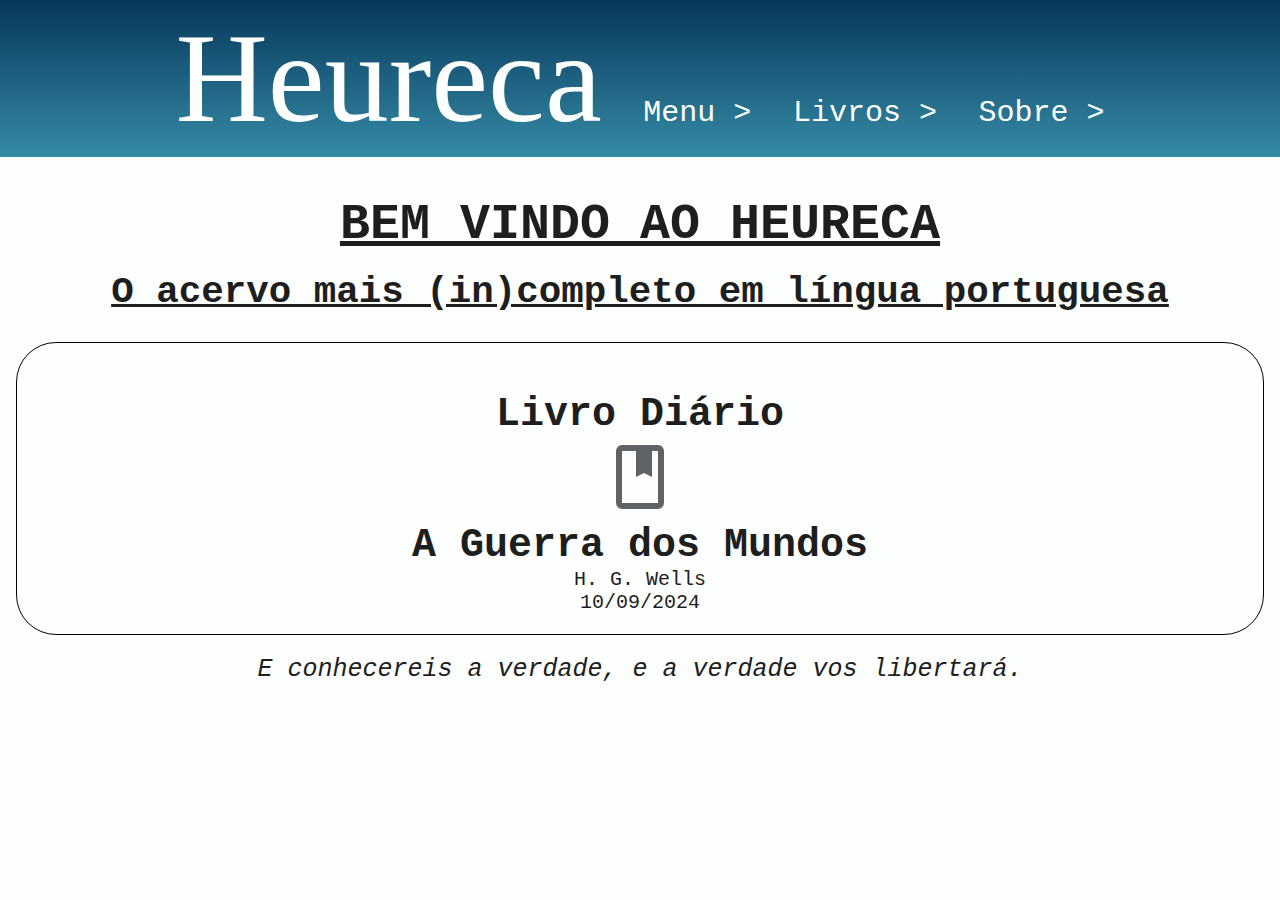
<file: index.html>
<!DOCTYPE html>
<html lang="en">
<head>
    <meta charset="UTF-8">
    <meta http-equiv="X-UA-Compatible" content="IE=edge">
    <meta name="viewport" content="width=device-width, initial-scale=1.0">
    <title>Heureca-Menu</title>
    <link rel="icon" type="image/png" href="Imgs/Icon/icon.png">
    <link rel="stylesheet" href="style.css">
    <link rel="javascript" href="script.js">
    <link rel="preconnect" href="https://fonts.googleapis.com">
    <link rel="preconnect" href="https://fonts.gstatic.com" crossorigin>
    <link href="https://fonts.googleapis.com/css2?family=Noto+Serif&display=swap" rel="stylesheet">
    <link rel="Imgs" href="Imgs">
</head>
<body>
    <header class="cabeçalho">
        <l1 class="topicos" id="title">Heureca</l1>
        <a href="index.html"><l1 class="topicos">Menu ></l1></a>
        <a href="Shelf.html"><l1 class="topicos">Livros ></l1></a>
        <a href="link.html"><l1 class="topicos"> Sobre ></l1></a>
    </header>
    <section class="arquivo">
        <div class="titulo"><h1>BEM VINDO AO HEURECA</h1></div>
        <div class="titulo"><h2>O acervo mais (in)completo em língua portuguesa</h2></div>
        <span class="span">|</span>
        <div class="new">
            <div class="titulo-new"><h1>Livro Diário</h1></div>
            <img id="title" src="Imgs/Icon/book.png">
            <a href="Txt/Livros/Literatura/Guerra-dos-Mundos.zip"><h1>A Guerra dos Mundos</h1></a>
            <p class="data">H. G. Wells</p>
            <p class="data">10/09/2024</p>
        </div>       
        <div class="rede">
            <div class="org">
                <a href="Txt/Livros/Literatura/1984.zip"><p class="p">E conhecereis a verdade, e a verdade vos libertará.</p></a>
            </div>
        </div>
    </section>
</body>
</html>
</file>
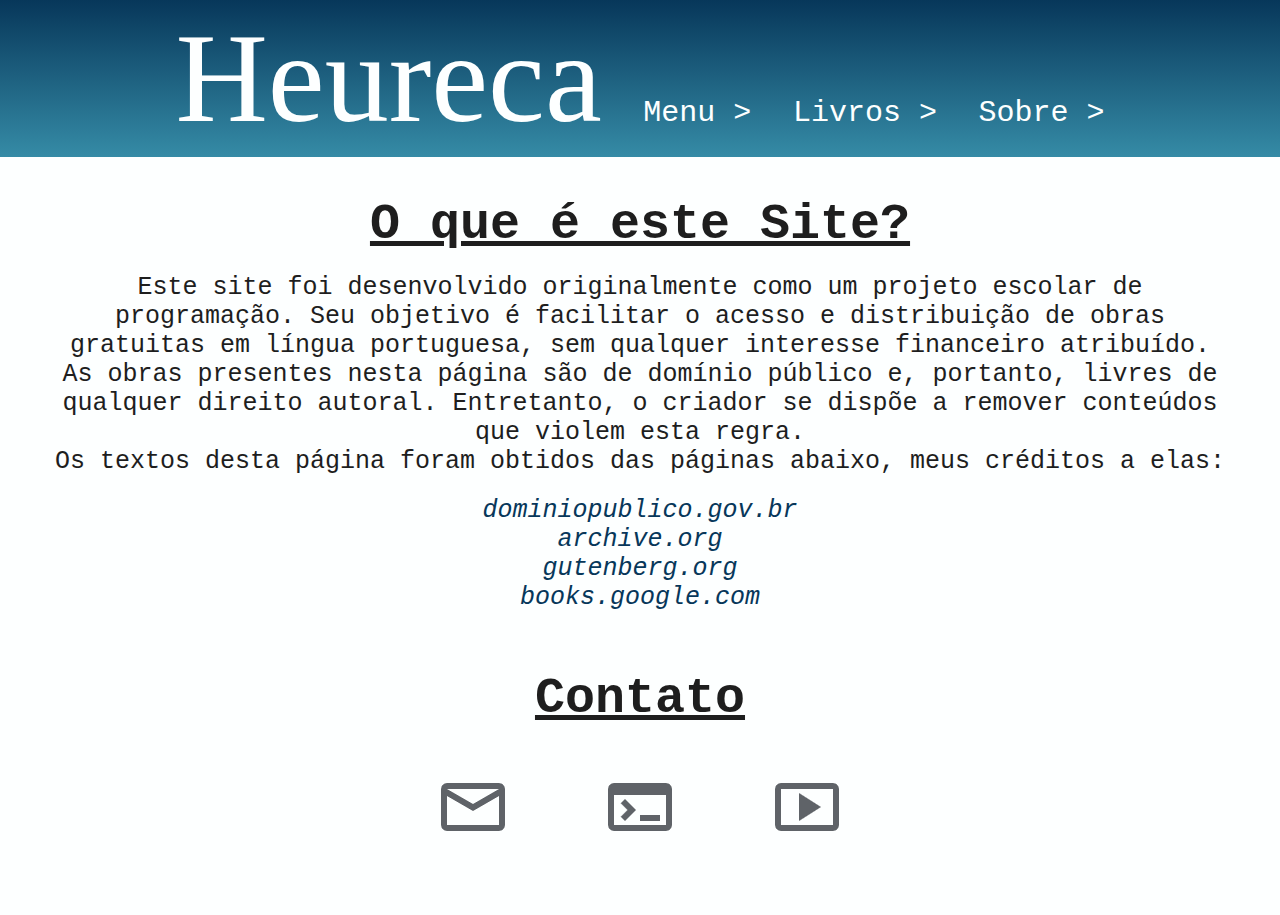
<file: link.html>
<!DOCTYPE html>
<html lang="en">
<head>
    <meta charset="UTF-8">
    <meta http-equiv="X-UA-Compatible" content="IE=edge">
    <meta name="viewport" content="width=device-width, initial-scale=1.0">
    <title>Heureca-Sobre</title>
    <link rel="icon" type="image/png" href="Imgs/Icon/icon(3).png">
    <link rel="stylesheet" href="style.css">
    <link rel="javascript" href="script.js">
    <link rel="preconnect" href="https://fonts.googleapis.com">
    <link rel="preconnect" href="https://fonts.gstatic.com" crossorigin>
    <link href="https://fonts.googleapis.com/css2?family=Noto+Serif&display=swap" rel="stylesheet">
    <link rel="imagens" href="Imagens">
</head>
<body>
    <header class="cabeçalho">
        <l1 class="topicos" id="title">Heureca</l1>
        <a href="index.html"><l1 class="topicos">Menu ></l1></a>
        <a href="Shelf.html"><l1 class="topicos">Livros ></l1></a>
        <a href="link.html"><l1 class="topicos"> Sobre ></l1></a>
    </header>
    <section class="arquivo">
        <div class="titulo"><h1>O que é este Site?</h1></div>
            <div class="texto">
                <noscript></noscript>
                <p>Este site foi desenvolvido originalmente como um projeto escolar de programação.
                Seu objetivo é facilitar o acesso e distribuição de obras gratuitas em língua
                portuguesa, sem qualquer interesse financeiro atribuído.  
                </p>
                <p>As obras presentes nesta página são de domínio público e, portanto, livres 
                    de qualquer direito autoral. Entretanto, o criador se dispõe a remover
                    conteúdos que violem esta regra.
                </p>
                <p>Os textos desta página foram obtidos das páginas abaixo, meus créditos a elas:</p>  
                <div class="rede">
                    <a href="http://www.dominiopublico.gov.br/pesquisa/PesquisaObraForm.jsp"><p class="org">dominiopublico.gov.br</p></a>
                    <a href="https://archive.org/"><p class="org">archive.org</p></a>
                    <a href="https://www.gutenberg.org/"><p class="org">gutenberg.org</p></a>
                    <a href="https://books.google.com.br/"><p class="org">books.google.com</p></a>
                </div>         
            </div>
            <div class="titulo"><h1>Contato</h1></div>
            <div class="rede">
                <button id="copyButton"><img class="icon" src="Imgs/Icon/Email.png"></button>
                <a href="https://github.com/Thiago00111000"><img class="icon" src="Imgs/Icon/Github.png"></a>
                <a href="https://www.youtube.com/channel/UCkv5QoUjLVfSthwPwynBJjw"><img class="icon" src="Imgs/Icon/Youtube.png"></a>
            </div>
        </div>
    </section>
    <script src="js/clipboard.js"></script>
</body>
</html>
</file>
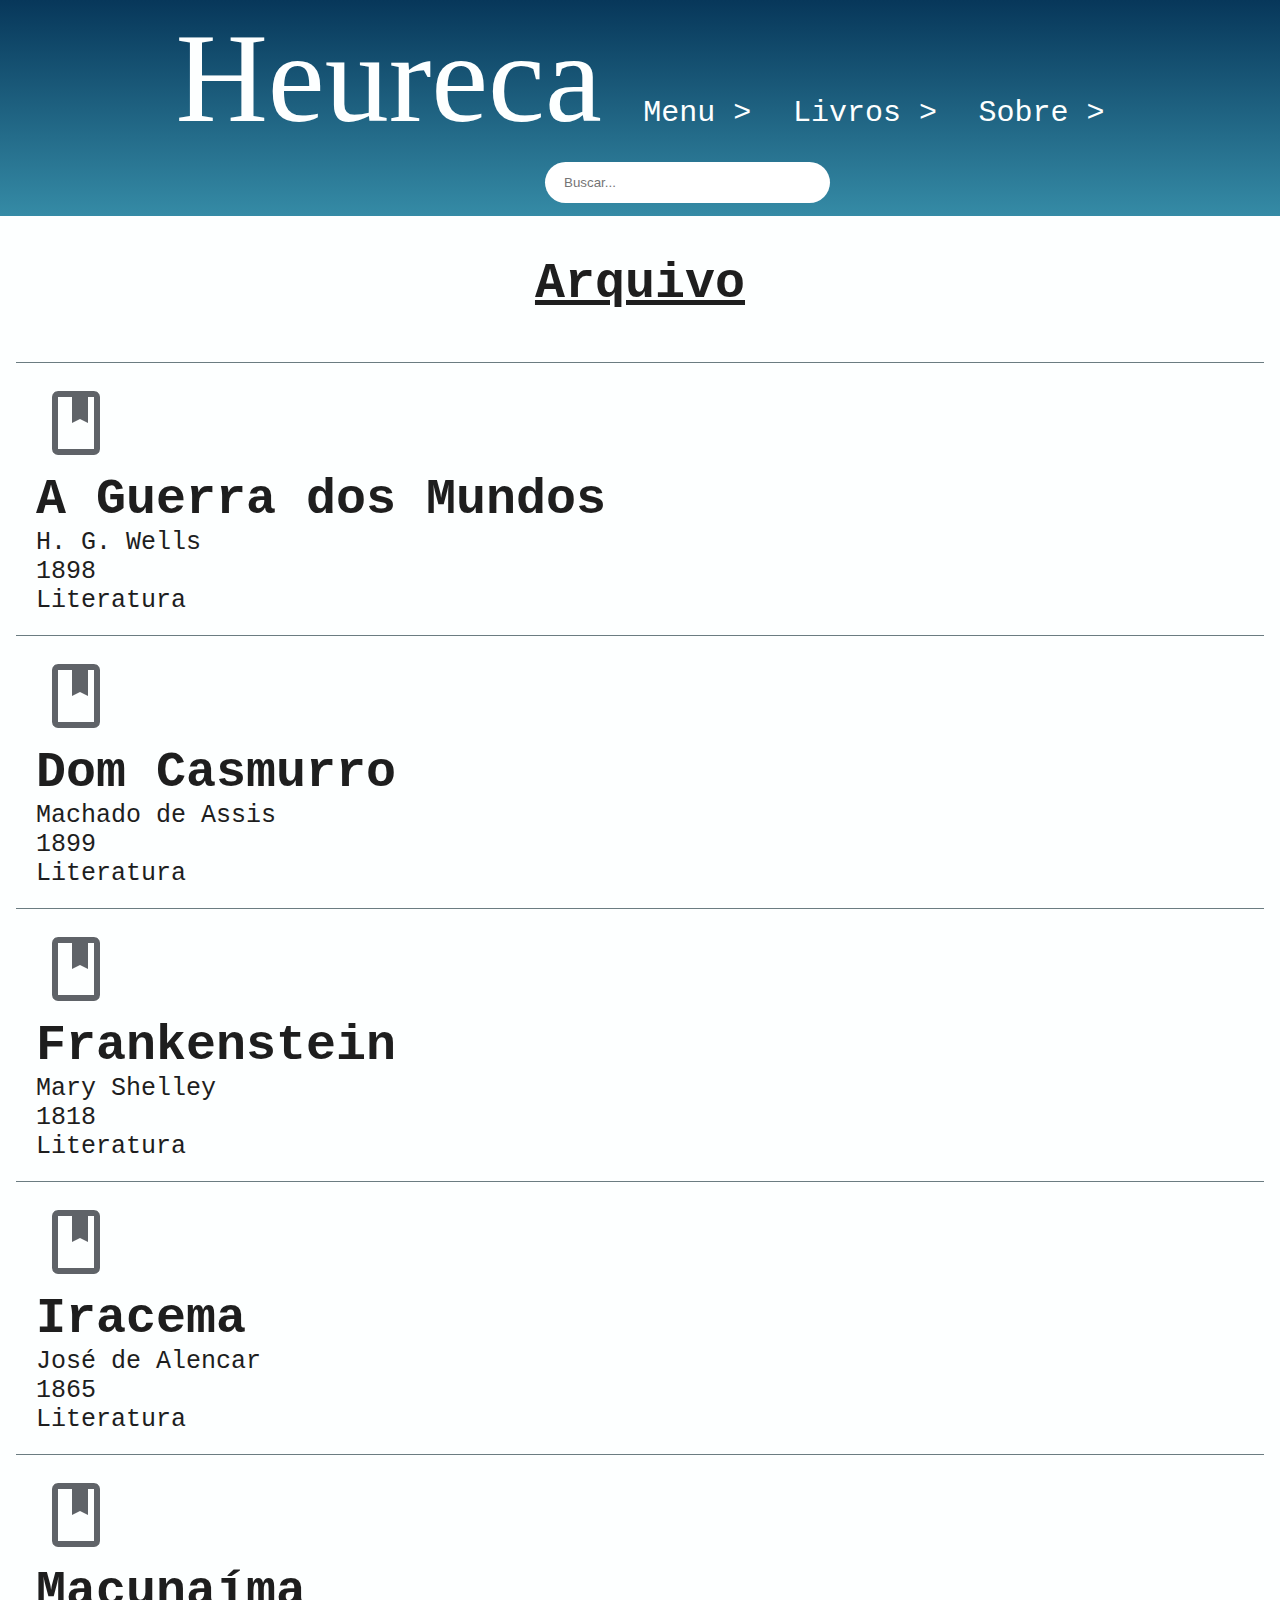
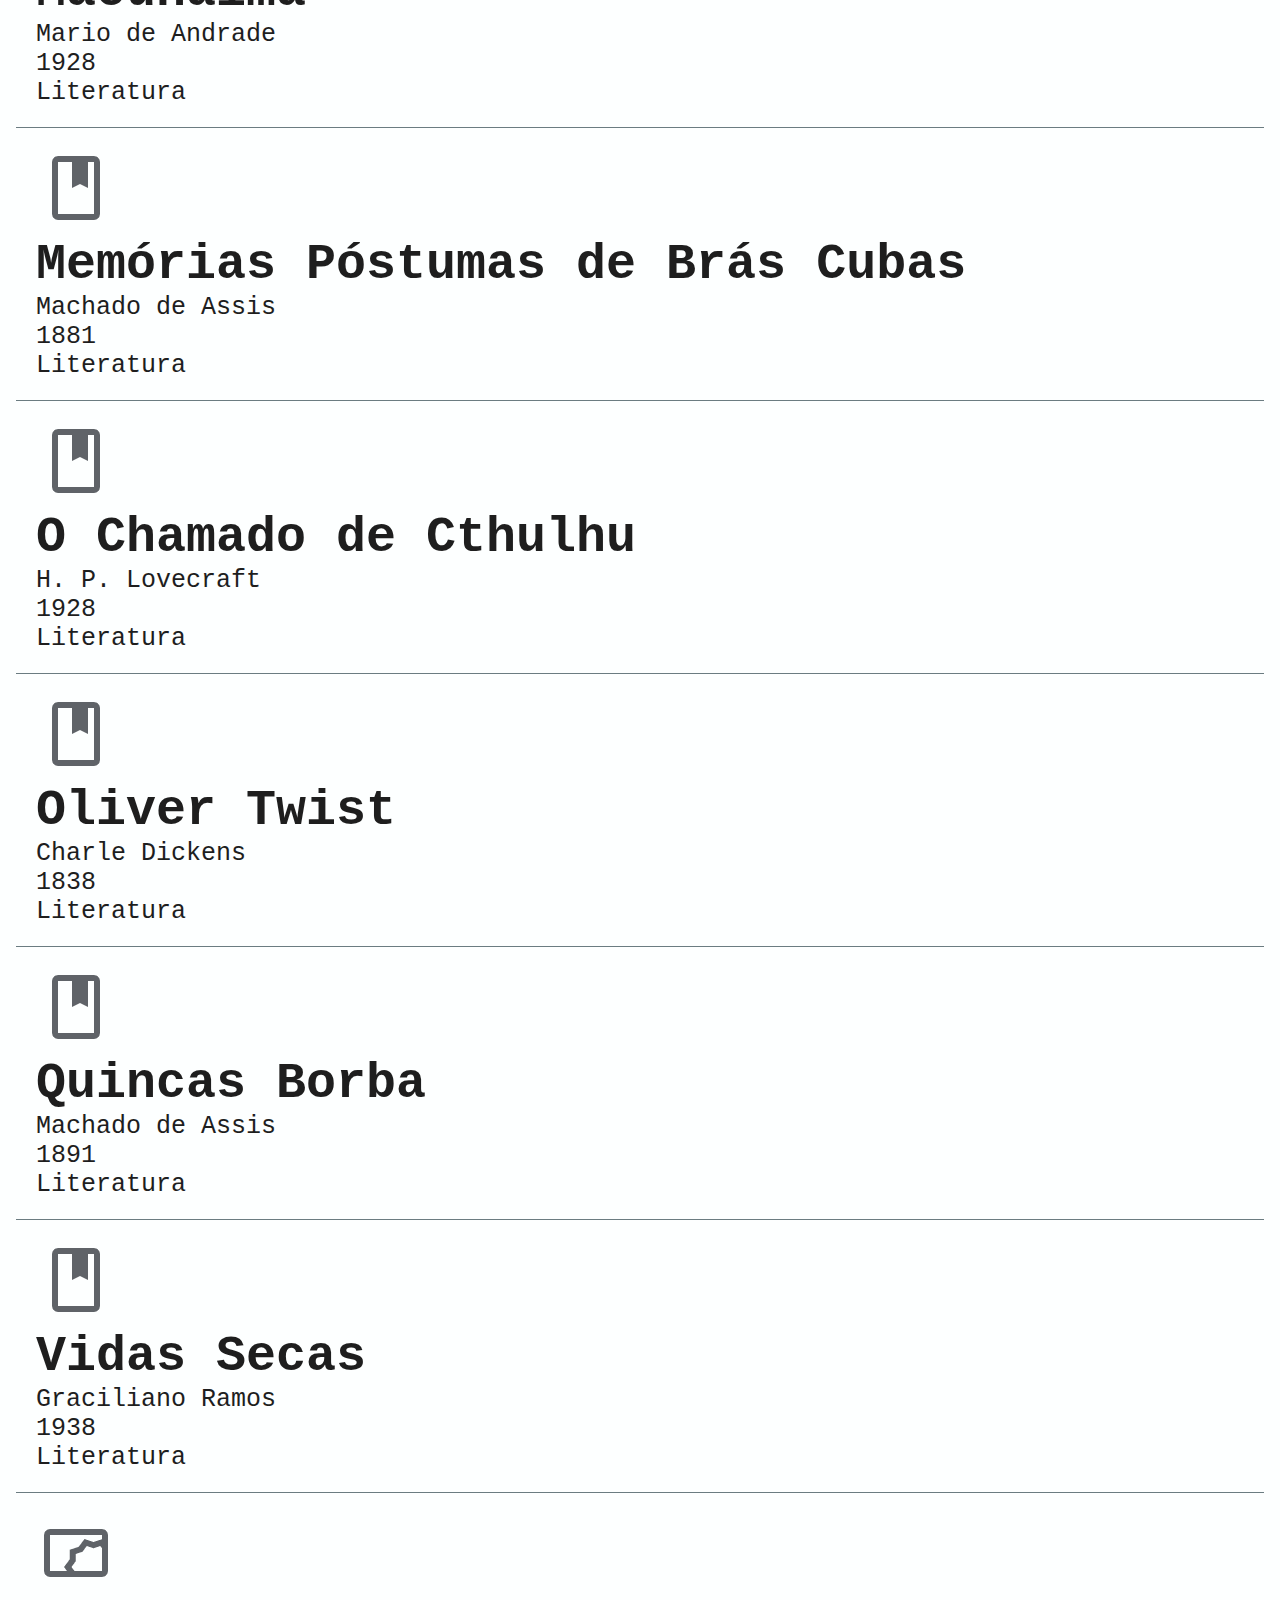
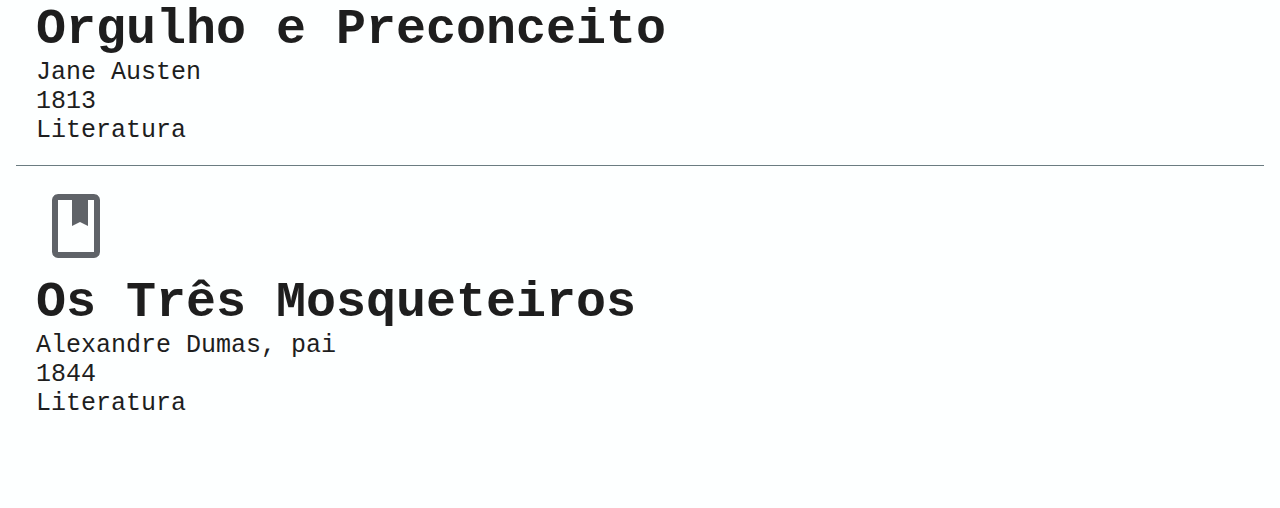
<file: Shelf.html>
<!DOCTYPE html>
<html lang="en">
<head>
    <meta charset="UTF-8">
    <meta http-equiv="X-UA-Compatible" content="IE=edge">
    <meta name="viewport" content="width=device-width, initial-scale=1.0">
    <title>Heureca-Livros</title>
    <link rel="icon" type="image/png" href="Imgs/Icon/icon(2).png">
    <link rel="stylesheet" href="style.css">
    <link rel="javascript" href="script.js">
    <link rel="preconnect" href="https://fonts.googleapis.com">
    <link rel="preconnect" href="https://fonts.gstatic.com" crossorigin>
    <link href="https://fonts.googleapis.com/css2?family=Noto+Serif&display=swap" rel="stylesheet">
    <link rel="imagens" href="Imagens">
</head>
<body>
    <header class="cabeçalho">
        <l1 class="topicos" id="title">Heureca</l1>
        <a href="index.html"><l1 class="topicos">Menu ></l1></a>
        <a href="Shelf.html"><l1 class="topicos">Livros ></l1></a>
        <a href="link.html"><l1 class="topicos"> Sobre ></l1></a>
        <section class="sub-header">
            <div class="topicos"><input class="search" type="text" placeholder="Buscar..."></input></div>
        </section>
    </header>
    <section class="arquivo">
        <div class="titulo"><h1>Arquivo</h1></div>
        <section class="estante">
            <ul class="bookshelf">
                <!--Literatura-->
                <section>
                    <li class="livro">
                        <img id="title" src="Imgs/Icon/book.png">
                        <a href="Txt/Livros/Literatura/Guerra-dos-Mundos.zip"><h1>A Guerra dos Mundos</h1></a>
                        <p class="data">H. G. Wells</p>
                        <p class="data">1898</p>
                        <p class="data">Literatura</p>
                    </li>
                    <li class="livro">
                        <img id="title" src="Imgs/Icon/book.png">
                        <a href="Txt/Livros/Literatura/Dom-Casmurro.zip"><h1>Dom Casmurro</h1></a>
                        <p class="data">Machado de Assis</p>
                        <p class="data">1899</p>
                        <p class="data">Literatura</p>
                    </li>
                    <li class="livro">
                        <img id="title" src="Imgs/Icon/book.png">
                        <a href="Txt/Livros/Literatura/Frankenstein.zip"><h1>Frankenstein</h1>
                        <p class="data">Mary Shelley</p>
                        <p class="data">1818</p>
                        <p class="data">Literatura</p>
                    </li>
                    <li class="livro">
                        <img id="title" src="Imgs/Icon/book.png">
                        <a href="Txt/Livros/Literatura/Iracema.zip"><h1>Iracema</h1></a>
                        <p class="data">José de Alencar</p>
                        <p class="data">1865</p>
                        <p class="data">Literatura</p>
                    </li>
                    <li class="livro">
                        <img id="title" src="Imgs/Icon/book.png">
                        <a href="Txt/Livros/Literatura/Macunaima.zip"><h1>Macunaíma</h1></a>
                        <p class="data">Mario de Andrade</p>
                        <p class="data">1928</p>
                        <p class="data">Literatura</p>
                    </li>
                    <li class="livro">
                        <img id="title" src="Imgs/Icon/book.png">
                        <a href="Txt/Livros/Literatura/Memórias-Póstumas.zip"><h1>Memórias Póstumas de Brás Cubas</h1></a>
                        <p class="data">Machado de Assis</p>
                        <p class="data">1881</p>
                        <p class="data">Literatura</p>
                    </li>
                    <li class="livro">
                        <img id="title" src="Imgs/Icon/book.png">
                        <a href="Txt/Livros/Literatura/Chamado-de-Cthulhu.zip"><h1>O Chamado de Cthulhu</h1></a>
                        <p class="data">H. P. Lovecraft</p>
                        <p class="data">1928</p>
                        <p class="data">Literatura</p>
                    </li>
                    <li class="livro">
                        <img id="title" src="Imgs/Icon/book.png">
                        <a href="Txt/Livros/Literatura/Oliver-Twist.zip"><h1>Oliver Twist</h1></a>
                        <p class="data">Charle Dickens</p>
                        <p class="data">1838</p>
                        <p class="data">Literatura</p>
                    </li>
                    <li class="livro">
                        <img id="title" src="Imgs/Icon/book.png">
                        <a href="Txt/Livros/Literatura/Quincas.zip"><h1>Quincas Borba</h1></a>
                        <p class="data">Machado de Assis</p>
                        <p class="data">1891</p>
                        <p class="data">Literatura</p>
                    </li>
                    <li class="livro">
                        <img id="title" src="Imgs/Icon/book.png">
                        <a href="Txt/Livros/Literatura/Vidas-Secas.zip"><h1>Vidas Secas</h1></a>
                        <p class="data">Graciliano Ramos</p>
                        <p class="data">1938</p>
                        <p class="data">Literatura</p>
                    </li>
                    <li class="livro">
                        <img id="title" src="Imgs/Icon/manga.png">
                        <a href="Txt/Livros/Literatura/org-prec.zip"><h1>Orgulho e Preconceito</h1></a>
                        <p class="data">Jane Austen</p>
                        <p class="data">1813</p>
                        <p class="data">Literatura</p>
                    </li>
                    <li class="livro">
                        <img id="title" src="Imgs/Icon/book.png">
                        <a href="Txt/Livros/Literatura/Os-Tres-Mosqueteiros.zip"><h1>Os Três Mosqueteiros</h1></a>
                        <p class="data">Alexandre Dumas, pai</p>
                        <p class="data">1844</p>
                        <p class="data">Literatura</p>
                    </li>
                </section>
            </ul>
        </section>
    </section>
    <script src="js/input.js"></script>
</body>
</html>

<!--
<li class="livro">
    <img id="title" src="Imgs/Icon/book.png">
    <a href=""><h1>Title</h1>
    <p class="data">author</p>
    <p class="data">year</p>
    <p class="data">type</p>
</li>

https://machado.mec.gov.br/#apresentacao
-->
</file>
<file: style.css>
@import url('https://fonts.googleapis.com/css2?family=Roboto:ital,wght@0,100;0,300;0,400;0,500;0,700;0,900;1,100;1,300;1,400;1,500;1,700;1,900&display=swap');

*{
    margin: 0;
    padding: 0;
}

:root{
    --preto: black;
    --cor-fundo: #fdffff;
    --cor-do-texto: #1E1E1E;
    --segunda-cor-do-texto: #01010B;
    --sombra: #6b7c81;
    --ciano: #358BA6;
    --azulado:  #07375a; 
    --robot: "Roboto", sans-serif;
}

body{
    font-family:'Courier New', Courier, monospace;
    background-color: var(--cor-fundo);
    color: var(--cor-do-texto);
 }

/*Cabeçalho do site*/

header{
    color: var(--cor-fundo);
    background-color: var(--ciano);
    background-image: linear-gradient(to bottom, var(--azulado), var(--ciano));
}

#title{
    font-family: "Spectral SC", serif;
    font-size: 4em;
    font-weight: 200;
    text-align: center;   
    text-shadow: 8%  #0c0b0b;
}

.banner{
    padding: 25px;
    padding-left: 15px;
    display:inline;
    justify-content:baseline;
    padding-bottom: 0;
}

.cabeçalho{
    text-align: center;
    padding: 0;
}

.topicos{
    color: var(--cor-fundo);
    padding: 0 16px;
    padding-top: 5px;
    padding-bottom: 5px;
    display:inline-block;
    font-size: 30px;
}

/*.sub-header{
}*/

input{
    width: 100%; 
    height: 100%;
    position: relative;
    padding: 0.8rem;
    padding-left: 3px;
    margin-bottom: 0.5rem;
    box-sizing: border-box;
    border-radius: 40px;
    border: none;
    outline: 0;
    padding-inline-start: 10%;
}

/*Corpo do Site*/

.arquivo{
    margin: 0 16px;
    padding: 20px 0;
    justify-content:center;
    font-size: 25px;
 }

 .titulo{
    text-align: center;
    padding-top: 1.5%;
    font-size: 25px;
    text-decoration:underline;
 }
 
 .bookshelf{
    text-align: left;
    padding: 50px 0px;
    text-shadow: var(--sombra);
    grid-template-columns: 20% 20% 20% 20% 20%;
    list-style-type: none;
}

/*itens*/

.livro{
    border-top: 1px solid var(--sombra);
    padding: 20px 20px;
    size: 500px ;
 }

.new{
    padding: 20px 50px;
    text-align: center;
    justify-content: center;
    size: 500px ;
    font-size: 20px;
    border: 1px solid var(--segunda-cor-do-texto);
    border-radius: 40px;
}
        
.titulo-new{
    text-align: center;
    padding-top: 2.5%;
}

 a{
    color: var(--cor-do-texto);
    text-decoration: none;
 }
 
.span{
    color: var(--cor-fundo);
}

/*Texto*/

 .texto{
    margin: 0 16px;
    padding: 20px 20px;
    justify-content: center;
    text-align: center;
    display:flexbox;
    font-size: 25px;   
 }

 .rede{
    margin: 0 16px;
    padding: 20px 0;
    justify-content: center;
    text-align: center;
    display:-ms-inline-grid;
    font-size: 25px;
 }

 .icon{
    margin: 0 16px;
    padding: 20px 20px;
    text-align:center;
    text-shadow:var(--segunda-cor-do-texto);
    grid-template-columns: 20% 20% 20%;
    cursor: pointer;
 }

.org{
    color: var(--azulado);
    font-style: italic;
}

 button{
     border: none;
     background-color: var(--cor-fundo);
 }
 
.p{
    cursor: default;
}

 @media screen and (min-width: 460px) {
    #title{
        font-size: 8em;
        text-align: left;
    }
    input{
        width: 150%;
    }
}
</file>
